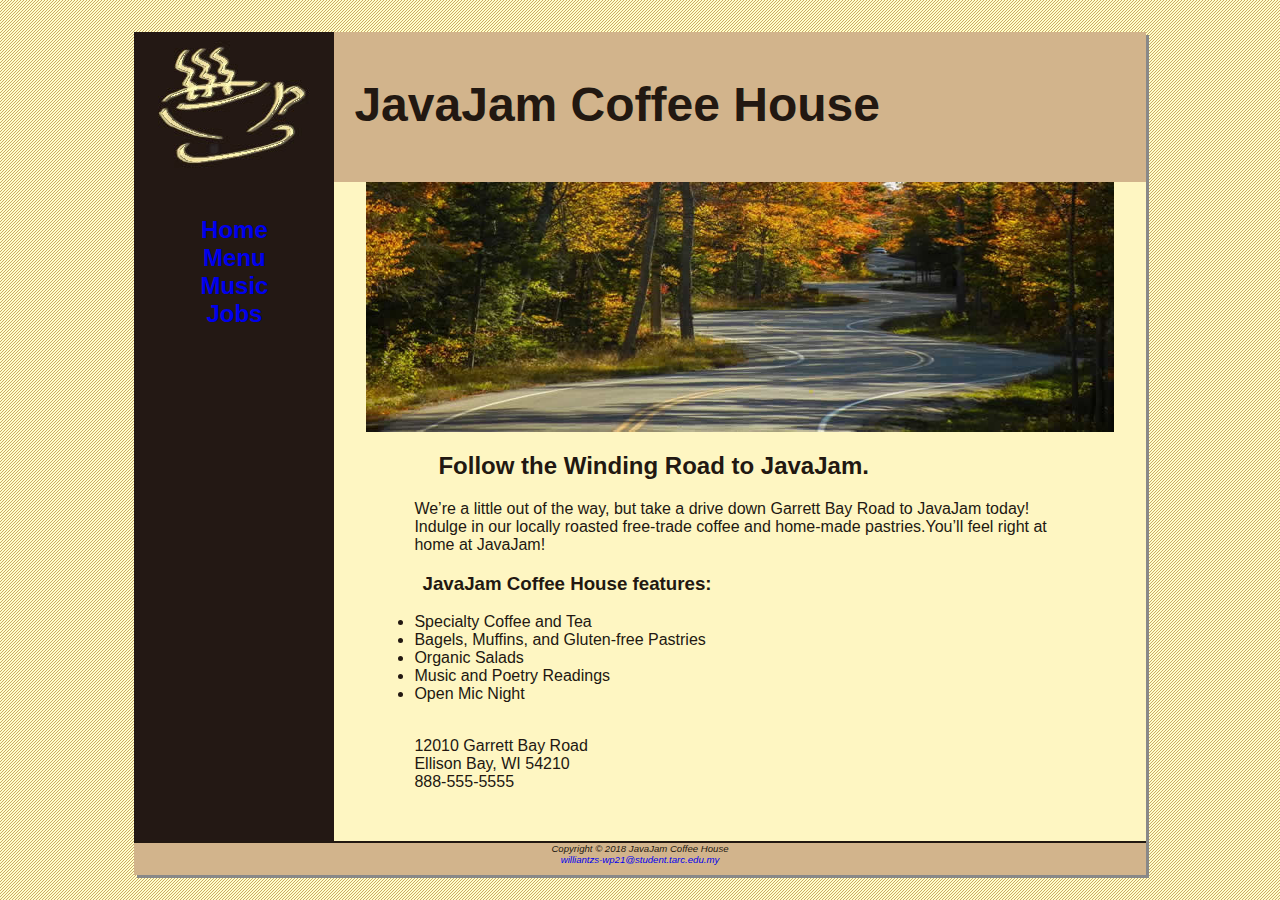
<file: index.html>
<!DOCTYPE html>
<html>

<head>
    <title>JavaJam Coffee House</title>
    <link rel="stylesheet" href="css/javajam.css">
</head>

<body>
    <div id="wrapper">
        <header>
            <h1>JavaJam Coffee House</h1>
        </header>

        <nav>
            <ul>
                <li>
                    <a href="index.html">
                        Home
                     </a>
                </li>

                <li>
                    <a href="menu.html">
                         Menu
                    </a>
                </li>

                <li>
                    <a href="music.html">
                        Music
                    </a>
                </li>

                <li>
                    <a href="jobs.html">
                        Jobs
                    </a>
                </li>
            </ul>
        </nav>

        <main>
            <div id="heroroad"></div>

            <h2>
                Follow the Winding Road to JavaJam.
            </h2>

            <p>
                We’re a little out of the way, but take a drive down Garrett Bay Road to JavaJam today! Indulge in our locally roasted free-trade coffee and home-made pastries.You’ll feel right at home at JavaJam!
            </p>

            <h3>JavaJam Coffee House features:</h3>

            <ul>
                <li>
                    Specialty Coffee and Tea
                </li>
                <li>
                    Bagels, Muffins, and Gluten-free Pastries
                </li>
                <li>
                    Organic Salads
                </li>
                <li>
                    Music and Poetry Readings
                </li>
                <li>
                    Open Mic Night
                </li>
            </ul> &nbsp;

            <div>
                12010 Garrett Bay Road <br/> Ellison Bay, WI 54210 <br/> 888-555-5555 <br/>

            </div>&nbsp;
        </main>

        <footer>
            Copyright &copy; 2018 JavaJam Coffee House
            <a href="mailto:williantzs-wp21@student.tarc.edu.my"> </br> williantzs-wp21@student.tarc.edu.my</a>
        </footer>

</body>

</html>
</file>
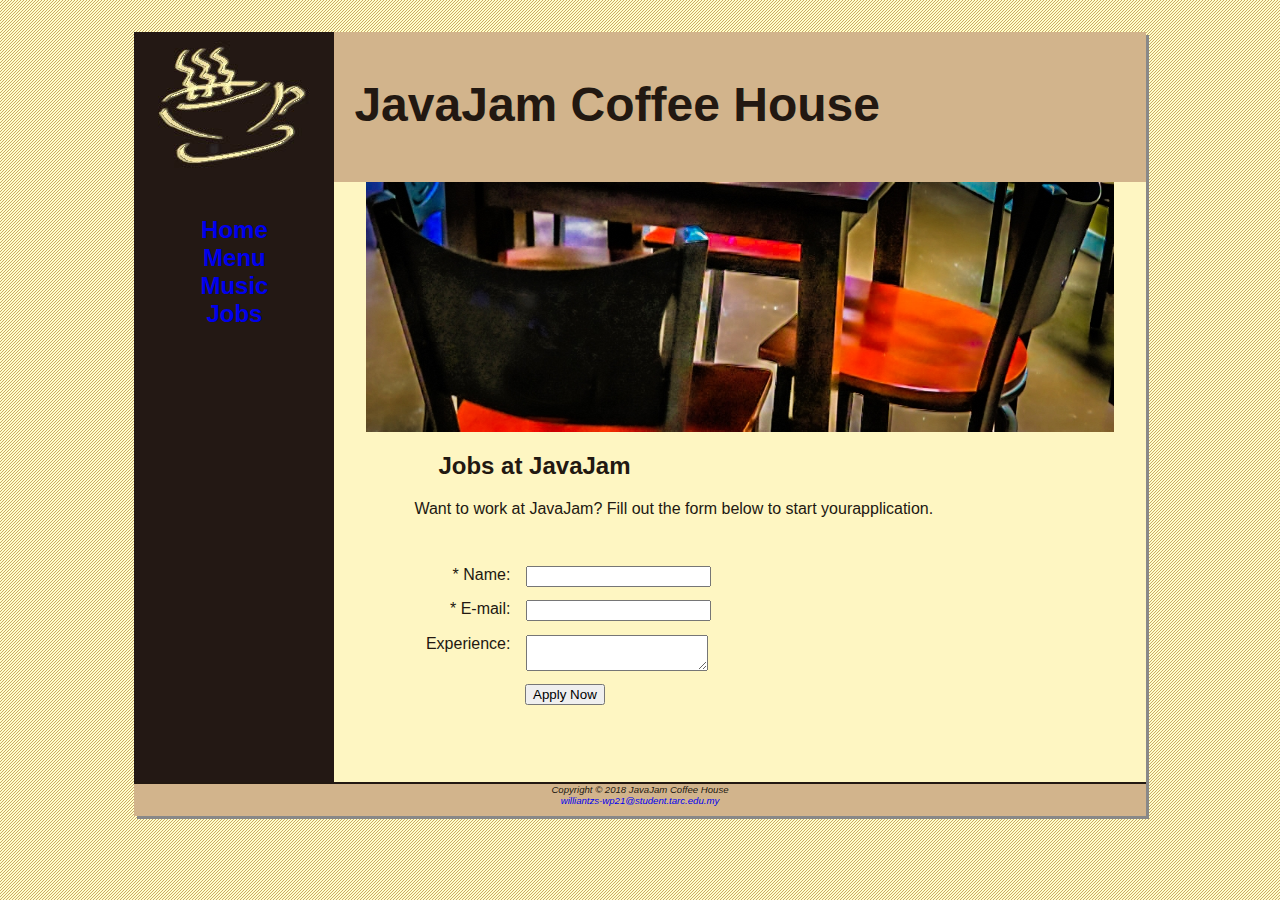
<file: jobs.html>
<!DOCTYPE html>
<html>

<head>
    <title>JavaJam Coffee House Menu</title>
    <link rel="stylesheet" href="css/javajam.css">
</head>

<body>
    <div id="wrapper">
        <header>
            <h1>JavaJam Coffee House</h1>
        </header>

        <nav>
            <ul>
                <li>
                    <a href="index.html">
                        Home
                     </a>
                </li>

                <li>
                    <a href="menu.html">
                         Menu
                    </a>
                </li>

                <li>
                    <a href="music.html">
                        Music
                    </a>
                </li>

                <li>
                    <a href="jobs.html">
                        Jobs
                    </a>
                </li>
            </ul>
        </nav>

        <main>
            <div id="herojobs"></div>
            <h2>
                Jobs at JavaJam
            </h2>

            <p>
                Want to work at JavaJam? Fill out the form below to start yourapplication.
            </p>

            <form method="POST" action="http://webdebasics.net/scripts/javajam8.php.">
                <label for="myName">* Name:</label>
                <input type="text" id="myName" name="myName" required />

                <label for="myEmail">* E-mail:</label>
                <input type="email" id="myEmail" name="myEmail" required />

                <label for="myExperience">Experience:</label>
                <textarea name="myExperience" id="myExperience" cols="20" rows="2" required></textarea>

                <input type="submit" id="mySubmit" value="Apply Now" />
            </form>

        </main>

        <footer>
            Copyright &copy; 2018 JavaJam Coffee House
            <a href="mailto:williantzs-wp21@student.tarc.edu.my"> </br> williantzs-wp21@student.tarc.edu.my</a>
        </footer>
    </div>
</body>

</html>
</file>
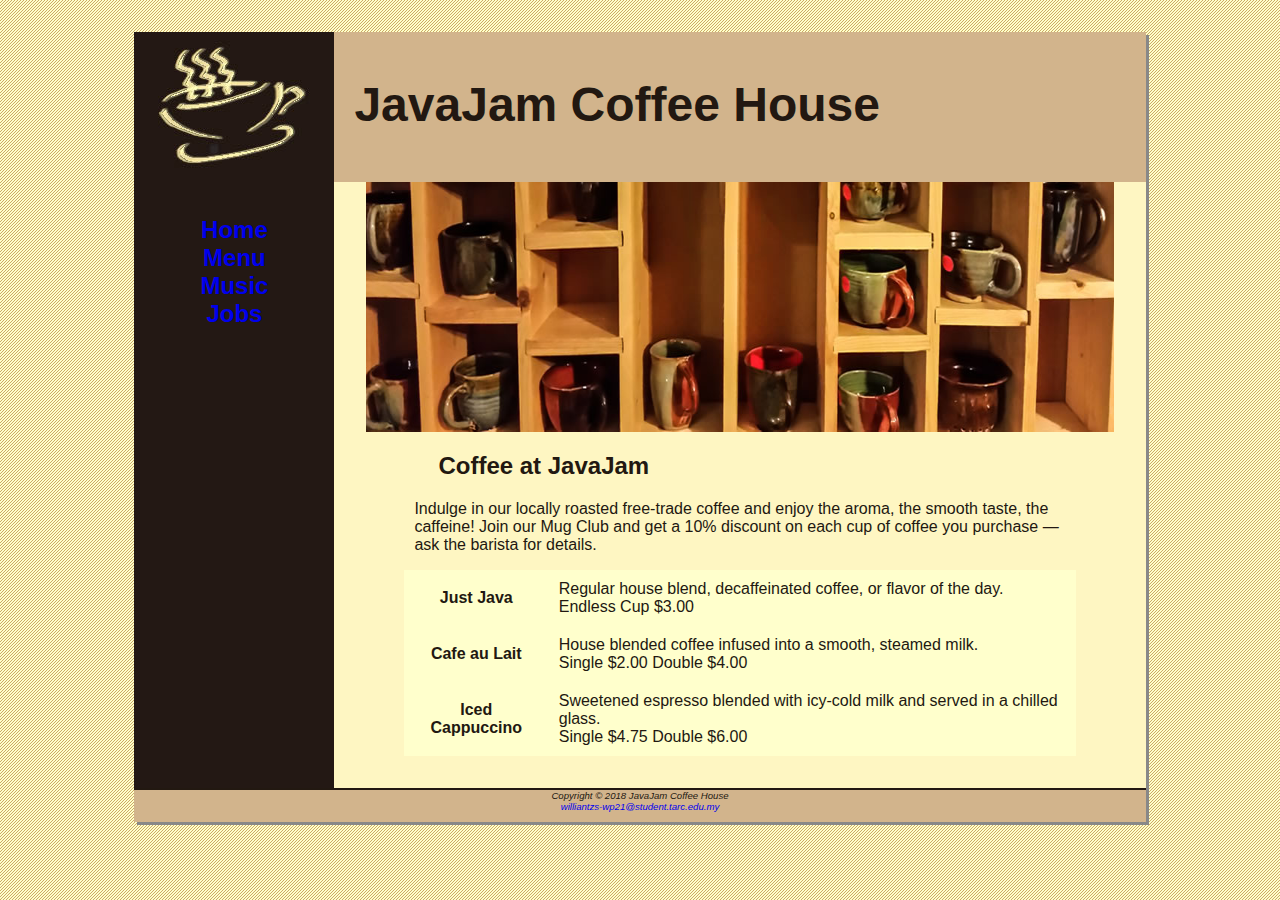
<file: menu.html>
<!DOCTYPE html>
<html>

<head>
    <title>JavaJam Coffee House Menu</title>
    <link rel="stylesheet" href="css/javajam.css">
</head>

<body>
    <div id="wrapper">
        <header>
            <h1>JavaJam Coffee House</h1>
        </header>

        <nav>
            <ul>
                <li>
                    <a href="index.html">
                        Home
                     </a>
                </li>

                <li>
                    <a href="menu.html">
                         Menu
                    </a>
                </li>

                <li>
                    <a href="music.html">
                        Music
                    </a>
                </li>

                <li>
                    <a href="jobs.html">
                        Jobs
                    </a>
                </li>
            </ul>
        </nav>

        <main>
            <div id="heromugs"></div>
            <h2>
                Coffee at JavaJam
            </h2>

            <p>
                Indulge in our locally roasted free-trade coffee and enjoy the aroma, the smooth taste, the caffeine! Join our Mug Club and get a 10% discount on each cup of coffee you purchase &mdash; ask the barista for details.
            </p>

            <table>
                <tr>
                    <th>
                        Just Java
                    </th>
                    <td>
                        Regular house blend, decaffeinated coffee, or flavor of the day. <br/> Endless Cup $3.00
                    </td>
                </tr>
                <tr>
                    <th>
                        Cafe au Lait
                    </th>
                    <td>
                        House blended coffee infused into a smooth, steamed milk.<br/>Single $2.00 Double $4.00
                    </td>
                </tr>
                <tr>
                    <th>
                        Iced Cappuccino
                    </th>
                    <td>
                        Sweetened espresso blended with icy-cold milk and served in a chilled glass.<br/>Single $4.75 Double $6.00
                    </td>
                </tr>
            </table>
        </main>

        <footer>
            Copyright &copy; 2018 JavaJam Coffee House
            <a href="mailto:williantzs-wp21@student.tarc.edu.my"> </br> williantzs-wp21@student.tarc.edu.my</a>
        </footer>
    </div>
</body>

</html>
</file>
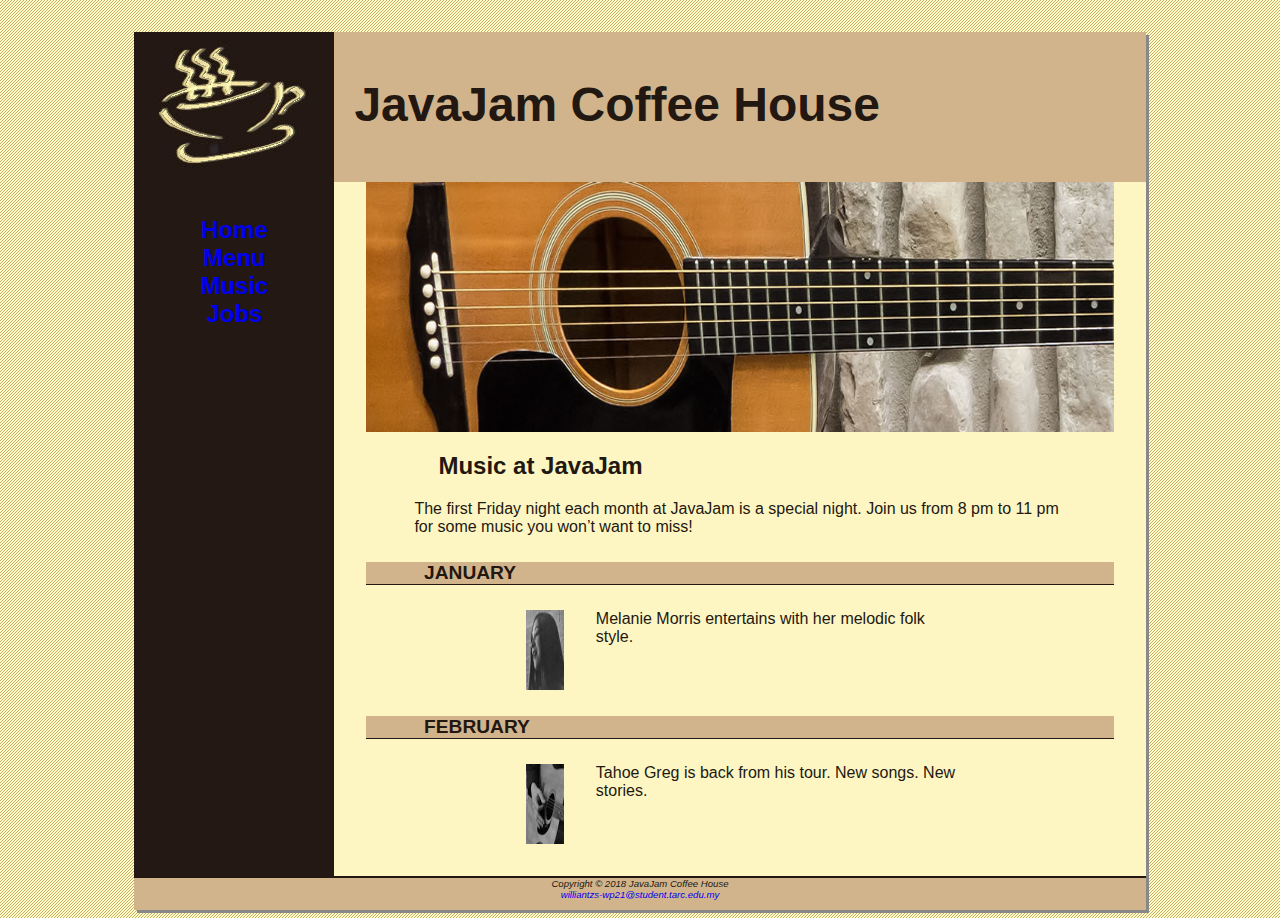
<file: music.html>
<!DOCTYPE html>
<html>

<head>
    <title>JavaJam Coffee House Music</title>
    <link rel="stylesheet" href="css/javajam.css">
</head>

<body>
    <div id="wrapper">
        <header>
            <h1>JavaJam Coffee House</h1>
        </header>

        <nav>
            <ul>
                <li>
                    <a href="index.html">
                        Home
                     </a>
                </li>

                <li>
                    <a href="menu.html">
                         Menu
                    </a>
                </li>

                <li>
                    <a href="music.html">
                        Music
                    </a>
                </li>

                <li>
                    <a href="jobs.html">
                        Jobs
                    </a>
                </li>
            </ul>
        </nav>

        <main>
            <div id="heroguitar"></div>

            <h2>
                Music at JavaJam
            </h2>

            <p>
                The first Friday night each month at JavaJam is a special night. Join us from 8 pm to 11 pm for some music you won’t want to miss!
            </p>

            <h4>
                January
            </h4>

            <div class="details">
                <a href="img/melanie.jpg">
                    <img src="img/melaniethumb.jpg" class="floatleft" alt="melaine thumb" height="80px" width="80px" />
                </a>
                Melanie Morris entertains with her melodic folk style.
            </div>

            <h4>
                February
            </h4>

            <div class="details">
                <a href="img/greg.jpg.">
                    <img src="img/gregthumb.jpg" class="floatleft" alt="greg thumb" height="80px" width="80px" />
                </a>
                Tahoe Greg is back from his tour. New songs. New stories.
            </div>
        </main>

        <footer>
            Copyright &copy; 2018 JavaJam Coffee House
            <a href="mailto:williantzs-wp21@student.tarc.edu.my"> </br> williantzs-wp21@student.tarc.edu.my</a>
        </footer>
    </div>
</body>

</html>
</file>
<file: css/javajam.css>
* {
    box-sizing: border-box;
}

body {
    color: #221811;
    font-family: Arial, Helvetica, sans-serif;
    background-image: url("../img/background.gif");
}

header {
    background-color: #D2B48C;
    height: 150px;
    background-image: url("../img/javajamlogo.jpg");
    background-repeat: no-repeat;
}

h1 {
    padding-top: 45px;
    padding-left: 220px;
    font-size: 3em;
}

nav {
    font-weight: bold;
    text-align: center;
    font-size: 1.5em;
    padding-top: 10px;
    float: left;
    width: 200px;
}

nav a {
    text-decoration: none;
}

nav:link {
    color: #FEF6C2;
}

nav a:visited {
    color: #D2B48C;
}

nav a:hover {
    color: #CC9933;
}

nav ul {
    padding-left: 0;
    list-style-type: none;
}

footer {
    background-color: #D2B48C;
    font-size: .60em;
    font-style: italic;
    text-align: center;
    padding-bottom: 10px;
    border-top: 2px solid #221811;
}

#wrapper {
    width: 80%;
    margin-right: auto;
    margin-left: auto;
    background-color: #231814;
    min-width: 900px;
    max-width: 1280px;
    box-shadow: 3px 3px #888888;
}

h4 {
    background-color: #D2B48C;
    font-size: 1.2em;
    padding-left: .5em;
    padding-bottom: 0;
    text-transform: uppercase;
    border-bottom: 1px solid #231814;
    clear: left;
}

main {
    padding-left: 2em;
    padding-right: 2em;
    padding-bottom: 2em;
    padding-top: 0em;
    margin-left: 200px;
    display: block;
    background-color: #FEF6C2;
}

main h2,
main h3,
main h4,
main p,
main div,
main ul,
main dl {
    padding-left: 3em;
    padding-right: 3em;
}

.details {
    padding-left: 20%;
    padding-right: 20%;
    overflow: auto;
}

img {
    padding-left: 10px;
    padding-right: 10px;
}

div a {
    text-decoration: none;
}

#heroroad {
    background-image: url("../img/heroroad.jpg");
    background-size: 100% 100%;
    height: 250px;
}

#heromugs {
    background-image: url("../img/heromugs.jpg");
    background-size: 100% 100%;
    height: 250px;
}

#heroguitar {
    background-image: url("../img/heroguitar.jpg");
    background-size: 100% 100%;
    height: 250px;
}

.floatleft {
    float: left;
    padding-right: 2em;
    padding-right: 2em;
}

header,
nav,
main,
footer {
    display: block;
}

table {
    margin-left: auto;
    margin-right: auto;
    width: 90%;
    border-spacing: 0;
    background-color: #FFFFCC;
}

th,
td {
    padding: 10px;
}

tr:nth-of-type(ood) {
    background-color: #D2B48E;
}

form {
    padding: 2em;
}

label {
    float: left;
    display: block;
    text-align: right;
    width: 8em;
    padding-right: 1em;
}

input,
textarea {
    margin-bottom: 1em;
    display: block;
}

#mySubmit {
    margin-left: 9.5em;
}

#herojobs {
    height: 250px;
    background-image: url("../img/herojobs.jpg");
    background-size: 100% 100%;
}

@media screen and (max-device-width: 640px) {
    #herojobs {
        display: none;
    }
}
</file>
